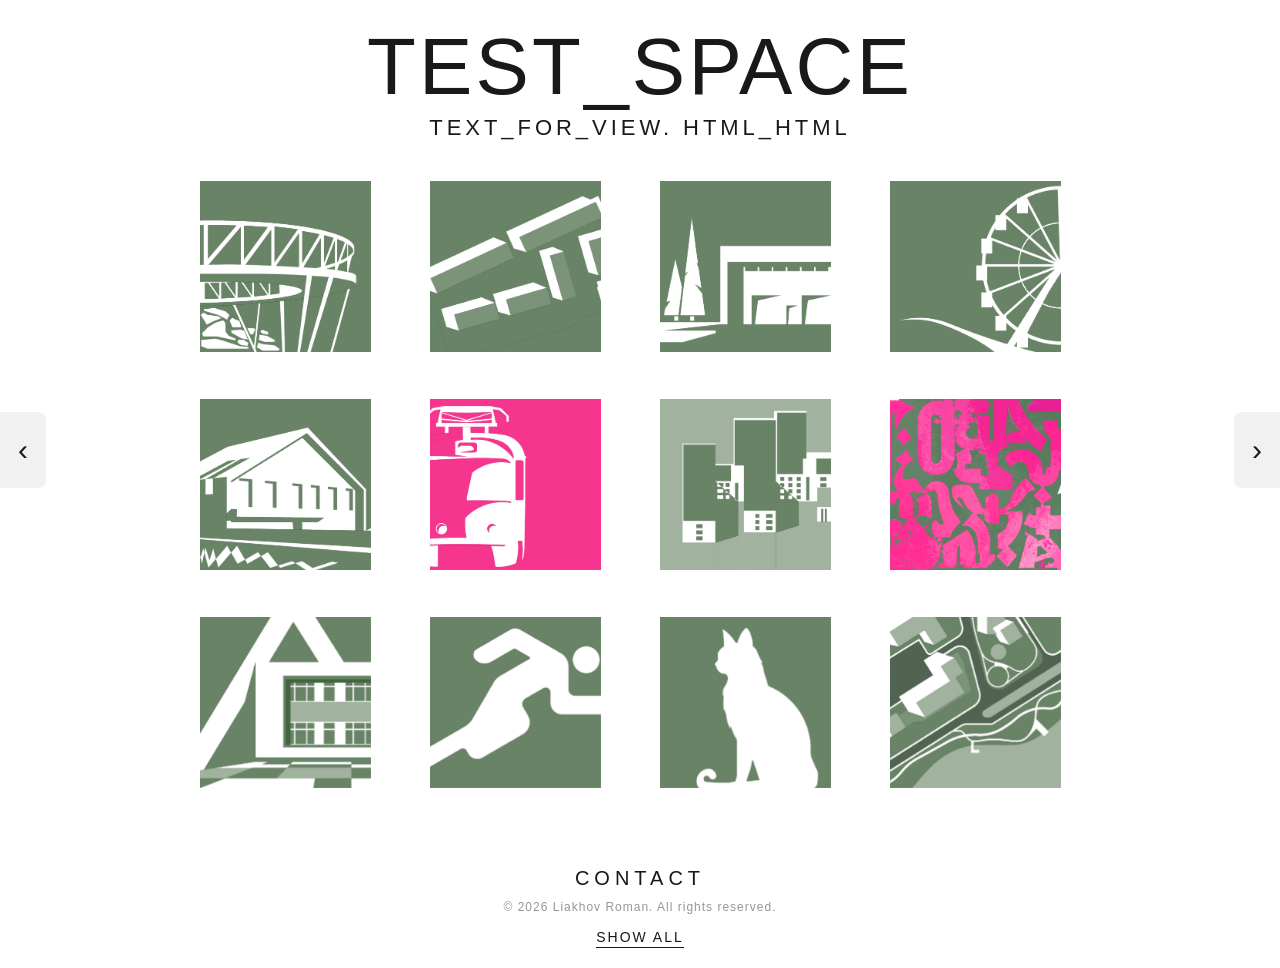
<file: index.html>
<!DOCTYPE html>
<html lang="en">
<head>
  <meta charset="UTF-8">
  <meta name="viewport" content="width=device-width, initial-scale=1.0">
  <title>MY_TEST_HTML_SPACE — TEXT_FOR_VIEW. HTML_HTML_HTML</title>
  <link rel="stylesheet" href="style.css">
</head>
<body>
  <header class="header">
    <h1>TEST_SPACE</h1>
    <p class="subtitle">TEXT_FOR_VIEW. HTML_HTML</p>
  </header>

<div class="panels-wrapper">
    <div class="panels" id="panels">

      <!-- Панель 1 — Проекты -->
      <div class="panel">
        <main class="bingo-grid">
          <a href="projects/project-01.html" class="cell"><img src="images/icon-png/i-1.png" alt="i-1"></a>
          <a href="projects/project-02.html" class="cell"><img src="images/icon-png/i-2.png" alt="i-2"></a>
          <a href="projects/project-03.html" class="cell"><img src="images/icon-png/i-3.png" alt="i-3"></a>
          <a href="projects/project-04.html" class="cell"><img src="images/icon-png/i-4.png" alt="i-4"></a>
          <a href="projects/project-05.html" class="cell"><img src="images/icon-png/i-5.png" alt="i-5"></a>
          <a href="projects/project-06.html" class="cell"><img src="images/icon-png/i-6.png" alt="i-6-1"></a>
          <a href="projects/project-07.html" class="cell"><img src="images/icon-png/i-7.png" alt="i-7"></a>
          <a href="projects/project-08.html" class="cell"><img src="images/icon-png/i-8-2.png" alt="i-8-2"></a>
          <a href="projects/project-09.html" class="cell"><img src="images/icon-png/i-9.png" alt="i-9"></a>
          <a href="projects/project-10.html" class="cell"><img src="images/icon-png/i-10.png" alt="i-10"></a>
          <a href="projects/project-11.html" class="cell"><img src="images/icon-png/i-11.png" alt="i-11"></a>
          <a href="projects/project-12.html" class="cell"><img src="images/icon-png/i-12.png" alt="i-12"></a>
        </main>
      </div>

      <!-- Панель 2 — Общественная деятельность -->
      <div class="panel">
        <div class="bingo-grid">
          <div class="cell color-cell" style="background:#7cdef2"></div>
          <div class="cell color-cell" style="background:#7cdef2"></div>
          <div class="cell color-cell" style="background:#7cdef2"></div>
          <div class="cell color-cell" style="background:#7cdef2"></div>
          <div class="cell color-cell" style="background:#7cdef2"></div>
          <div class="cell color-cell" style="background:#7cdef2"></div>
          <div class="cell color-cell" style="background:#7cdef2"></div>
          <div class="cell color-cell" style="background:#7cdef2"></div>
          <div class="cell color-cell" style="background:#7cdef2"></div>
          <div class="cell color-cell" style="background:#7cdef2"></div>
          <div class="cell color-cell" style="background:#7cdef2"></div>
          <div class="cell color-cell" style="background:#7cdef2"></div>
        </div>
      </div>

      <!-- Панель 3 — Творчество -->
      <div class="panel">
        <div class="bingo-grid">
          <div class="cell color-cell" style="background:#b57b70"></div>
          <div class="cell color-cell" style="background:#b57b70"></div>
          <div class="cell color-cell" style="background:#b57b70"></div>
          <div class="cell color-cell" style="background:#b57b70"></div>
          <div class="cell color-cell" style="background:#b57b70"></div>
          <div class="cell color-cell" style="background:#b57b70"></div>
          <div class="cell color-cell" style="background:#b57b70"></div>
          <div class="cell color-cell" style="background:#b57b70"></div>
          <div class="cell color-cell" style="background:#b57b70"></div>
          <div class="cell color-cell" style="background:#b57b70"></div>
          <div class="cell color-cell" style="background:#b57b70"></div>
          <div class="cell color-cell" style="background:#b57b70"></div>
        </div>
      </div>

    </div>
  </div>

  <!-- Стрелки -->
  <button class="cube-nav prev" id="prevFace">‹</button>
  <button class="cube-nav next" id="nextFace">›</button>

  <footer class="footer">
    <a href="bio.html" class="contact-link">CONTACT</a>
    <p class="copyright">© 2026 Liakhov Roman. All rights reserved.</p>
    <a href="all.html" class="show-all-btn" id="showAllBtn">SHOW ALL</a>
  </footer>

  <script>
    const panels = document.getElementById('panels');
    let currentIndex = 0;
    const totalPanels = 3;

    document.getElementById('nextFace').addEventListener('click', () => {
      currentIndex = (currentIndex + 1) % totalPanels;
      panels.style.transform = `translateX(-${currentIndex * 100}%)`;
    });

    document.getElementById('prevFace').addEventListener('click', () => {
      currentIndex = (currentIndex - 1 + totalPanels) % totalPanels;
      panels.style.transform = `translateX(-${currentIndex * 100}%)`;
    });

    // Анимация плиток только на первой панели
    document.querySelectorAll('.panel:first-child .cell').forEach(cell => {
      let isAnimating = false;
      cell.addEventListener('mouseenter', () => {
        if (isAnimating) return;
        isAnimating = true;
        cell.style.transform = 'rotateY(360deg)';
        setTimeout(() => {
          cell.style.transition = 'none';
          cell.style.transform = 'rotateY(0deg)';
          setTimeout(() => {
            cell.style.transition = 'transform 0.9s cubic-bezier(0.4, 0.0, 0.2, 1)';
            isAnimating = false;
          }, 20);
        }, 900);
      });
    });

    // SHOW ALL
    document.getElementById('showAllBtn').addEventListener('click', function(e) {
      e.preventDefault();
      const cells = document.querySelectorAll('.panel:first-child .cell');
      cells.forEach((cell) => {
        const x = (Math.random() - 0.5) * 1200;
        const y = (Math.random() - 0.5) * 800;
        const rot = (Math.random() - 0.5) * 180;
        cell.style.transition = 'all 0.8s cubic-bezier(0.4, 0, 0.2, 1)';
        cell.style.transform = `translate(${x}px, ${y}px) rotate(${rot}deg) scale(0.3)`;
        cell.style.opacity = '0';
      });
      setTimeout(() => {
        window.location.href = 'all.html';
      }, 850);
    });
  </script>
</body>
</file>
<file: style.css>
* {
  margin: 0;
  padding: 0;
  box-sizing: border-box;
}

html, body {
  overflow-x: hidden;
  max-width: 100%;
}

body {
  font-family: Corbel bold, "Segoe UI", Arial bold, sans-serif;
  background-color: #FFFFFF;
  color: #191919;
  min-height: 100vh;
  text-transform: uppercase;
  display: flex;
  flex-direction: column;
  align-items: center;
}

/* ----- HEADER ----- */
.header {
  text-align: center;
  padding: 25px 20px 40px;
  width: 100%;
  max-width: 100%;
  box-sizing: border-box;
}

.header h1 {
  font-size: clamp(28px, 9vw, 80px);
  font-weight: 500;
  letter-spacing: 0.04em;
  line-height: 1.05;
  margin: 0;
}

.subtitle {
  font-size: clamp(13px, 3.2vw, 22px);
  font-weight: 500;
  letter-spacing: 0.18em;
  margin-top: 6px;
  color: #191919;
}

/* ----- GRID (как в исходнике) ----- */
.bingo-grid {
  display: grid;
  grid-template-columns: repeat(4, 1fr);
  width: 100%;
  max-width: 920px;
  margin: 0 auto 60px;
  padding: 0 20px;
  box-sizing: border-box;
  gap: 28px 40px;
}

.cell {
  width: 100%;
  aspect-ratio: 1 / 1;
  display: block;
  position: relative;
  transform-style: preserve-3d;
  transition: transform 0.9s cubic-bezier(0.4, 0.0, 0.2, 1);
  cursor: pointer;
  overflow: hidden;
}

.cell img {
  width: 90%;
  height: 90%;
  object-fit: cover;
  display: block;
  backface-visibility: hidden;
}

/* Адаптив сетки */
@media (max-width: 1100px) {
  .bingo-grid {
    grid-template-columns: repeat(3, 1fr);
    max-width: 720px;
    gap: 24px 32px;
  }
}

@media (max-width: 820px) {
  .bingo-grid {
    grid-template-columns: repeat(3, 1fr);
    max-width: 680px;
    gap: 20px 26px;
  }
}

@media (max-width: 700px) {
  .bingo-grid {
    grid-template-columns: repeat(2, 1fr);
    max-width: 460px;
    gap: 18px 22px;
  }
}

@media (max-width: 480px) {
  .bingo-grid {
    grid-template-columns: repeat(2, 1fr);
    max-width: 280px;
    gap: 18px 20px;
  }

  .header h1 {
    font-size: clamp(26px, 10vw, 42px);
  }

  .subtitle {
    font-size: clamp(12px, 3.5vw, 16px);
    letter-spacing: 0.12em;
  }
}

@media (max-width: 380px) {
  .bingo-grid {
    grid-template-columns: repeat(2, 1fr);
    max-width: 260px;
    gap: 16px 18px;
  }
}

/* ----- FOOTER ----- */
.footer {
  margin-top: auto;
  padding-bottom: 20px;
  text-align: center;
  width: 100%;
}

.contact-link {
  font-family: Corbel bold, "Segoe UI", Arial bold, sans-serif;
  font-size: 20px;
  font-weight: 500;
  letter-spacing: 5px;
  color: #191919;
  text-decoration: none;
  text-transform: uppercase;
}

.contact-link:hover {
  opacity: 0.7;
}

a {
  color: inherit;
}

.back-link {
  grid-column: 1 / -1;
  font-family: Corbel, "Segoe UI", Arial, sans-serif;
  font-size: 16px;
  font-weight: 400;
  letter-spacing: 2px;
  text-transform: uppercase;
  color: #191919;
  text-decoration: none;
  margin-bottom: 15px;
  display: inline-block;
}

.back-link:hover {
  opacity: 0.7;
}

.show-all-btn {
  display: inline-block;
  margin-top: 15px;
  font-size: 14px;
  font-weight: 400;
  letter-spacing: 2px;
  text-transform: uppercase;
  color: #191919;
  text-decoration: none;
  border-bottom: 1px solid #191919;
  padding-bottom: 2px;
  text-align: center;
}

.show-all-btn:hover {
  opacity: 0.7;
}

.copyright {
  margin-top: 10px;
  font-size: 12px;
  letter-spacing: 1px;
  color: #969696;
  font-weight: 400;
  text-transform: none;
}

/* ===== ПАНЕЛИ ===== */
.panels-wrapper {
  width: 100%;
  max-width: 920px;
  overflow: hidden;
  margin: 0 auto 60px;
}

.panels {
  display: flex;
  width: 100%;
  transition: transform 0.6s cubic-bezier(0.4, 0, 0.2, 1);
}

.panel {
  min-width: 100%;
  width: 100%;
  flex-shrink: 0;
}

/* Сетка внутри панелей */
.panel .bingo-grid {
  margin-bottom: 0;
}

/* Цветные плитки */
.color-cell {
  /* без скруглений */
}

/* Стрелки */
.cube-nav {
  position: fixed;
  top: 50%;
  transform: translateY(-50%);
  width: 46px;
  height: 76px;
  background: rgba(240, 240, 240, 0.9);
  border: none;
  font-size: 30px;
  color: #191919;
  cursor: pointer;
  z-index: 100;
  transition: background 0.2s;
}

.cube-nav:hover {
  background: #fff;
}

.cube-nav.prev {
  left: 0;
  border-radius: 0 8px 8px 0;
}

.cube-nav.next {
  right: 0;
  border-radius: 8px 0 0 8px;
}

@media (max-width: 600px) {
  .cube-nav {
    width: 38px;
    height: 60px;
    font-size: 24px;
  }
}
</file>
